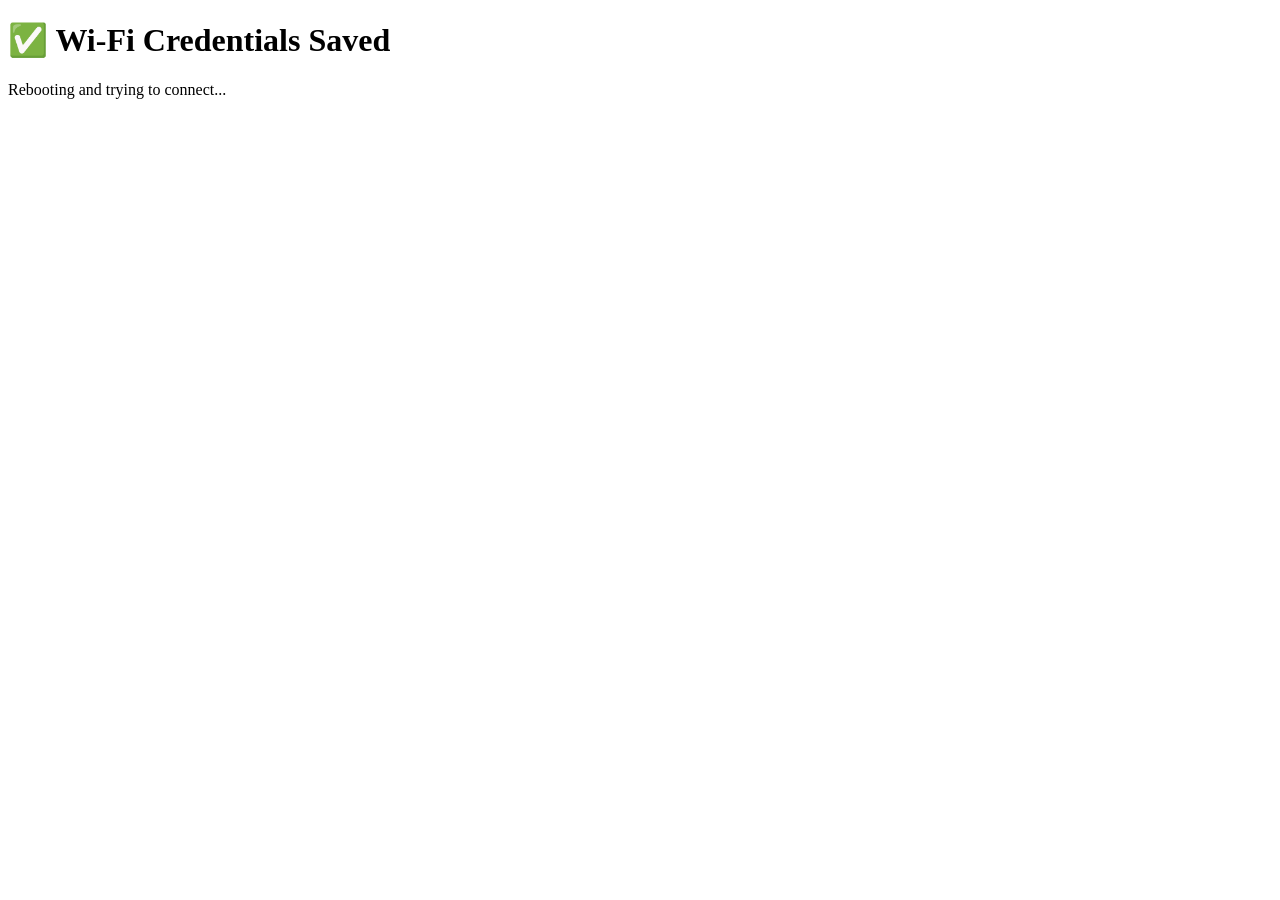
<file: web/wifi_success.html>
<!DOCTYPE html>
<html>
<head>
  <title>Wi-Fi Saved</title>
  <meta http-equiv="refresh" content="3; url=/" />
</head>
<body>
  <h1>✅ Wi-Fi Credentials Saved</h1>
  <p>Rebooting and trying to connect...</p>
</body>
</html>
</file>
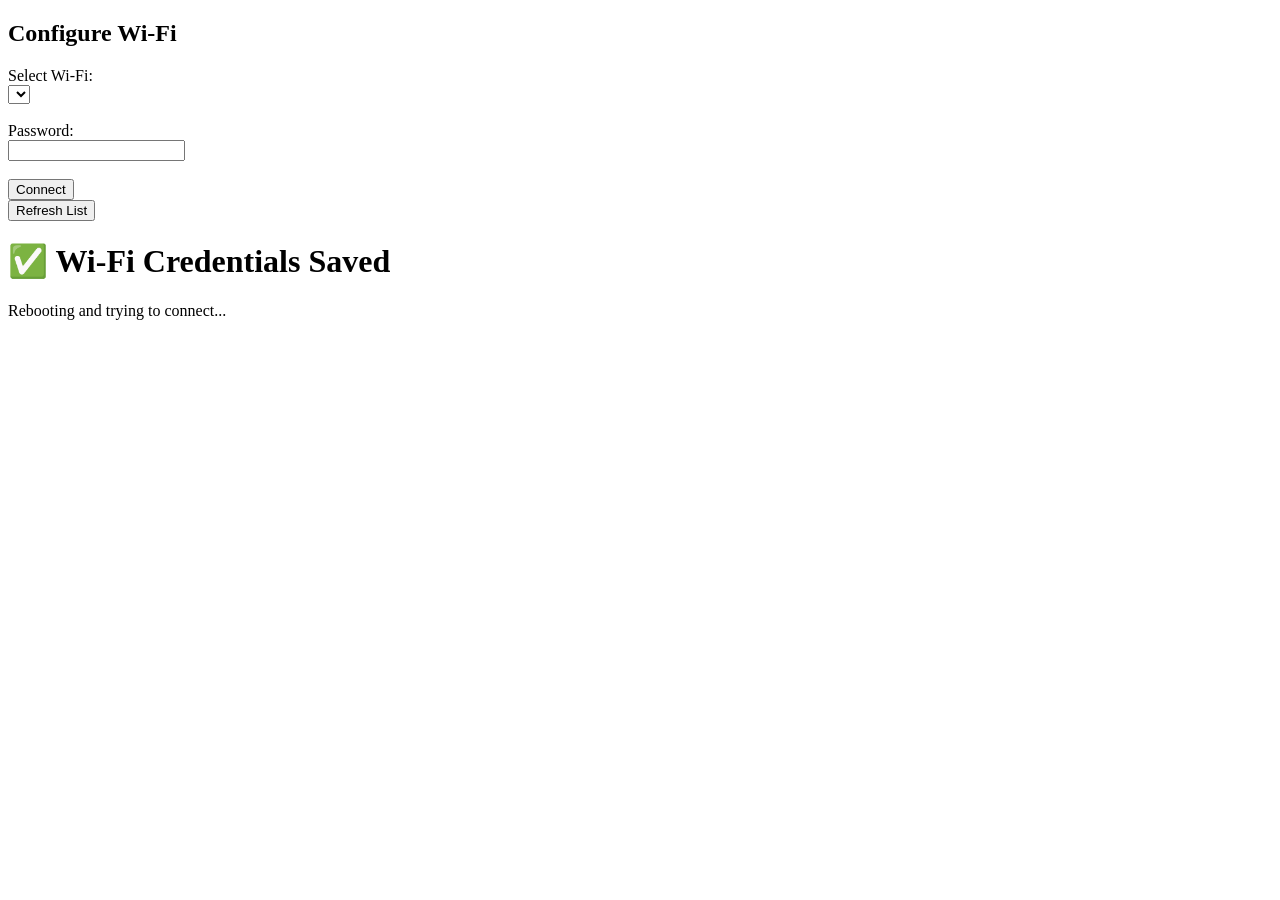
<file: web/WiFiPages.html>
<!DOCTYPE html>
<html>
<head>
  <title>Wi-Fi Setup</title>
  <meta name="viewport" content="width=device-width, initial-scale=1">
</head>
<body>
  <h2>Configure Wi-Fi</h2>
  <form method="POST" action="/savewifi">
    <label for="ssid">Select Wi-Fi:</label><br>
    <select name="ssid" id="ssidList">%OPTIONS%</select><br><br>
    <label for="password">Password:</label><br>
    <input type="password" name="password"><br><br>
    <input type="submit" value="Connect">
  </form>
  <button onclick="location.reload()">Refresh List</button>
</body>
</html>

<!DOCTYPE html>
<html>
<head>
  <title>Wi-Fi Saved</title>
  <meta http-equiv="refresh" content="3; url=/" />
</head>
<body>
  <h1>✅ Wi-Fi Credentials Saved</h1>
  <p>Rebooting and trying to connect...</p>
</body>
</html>
</file>
